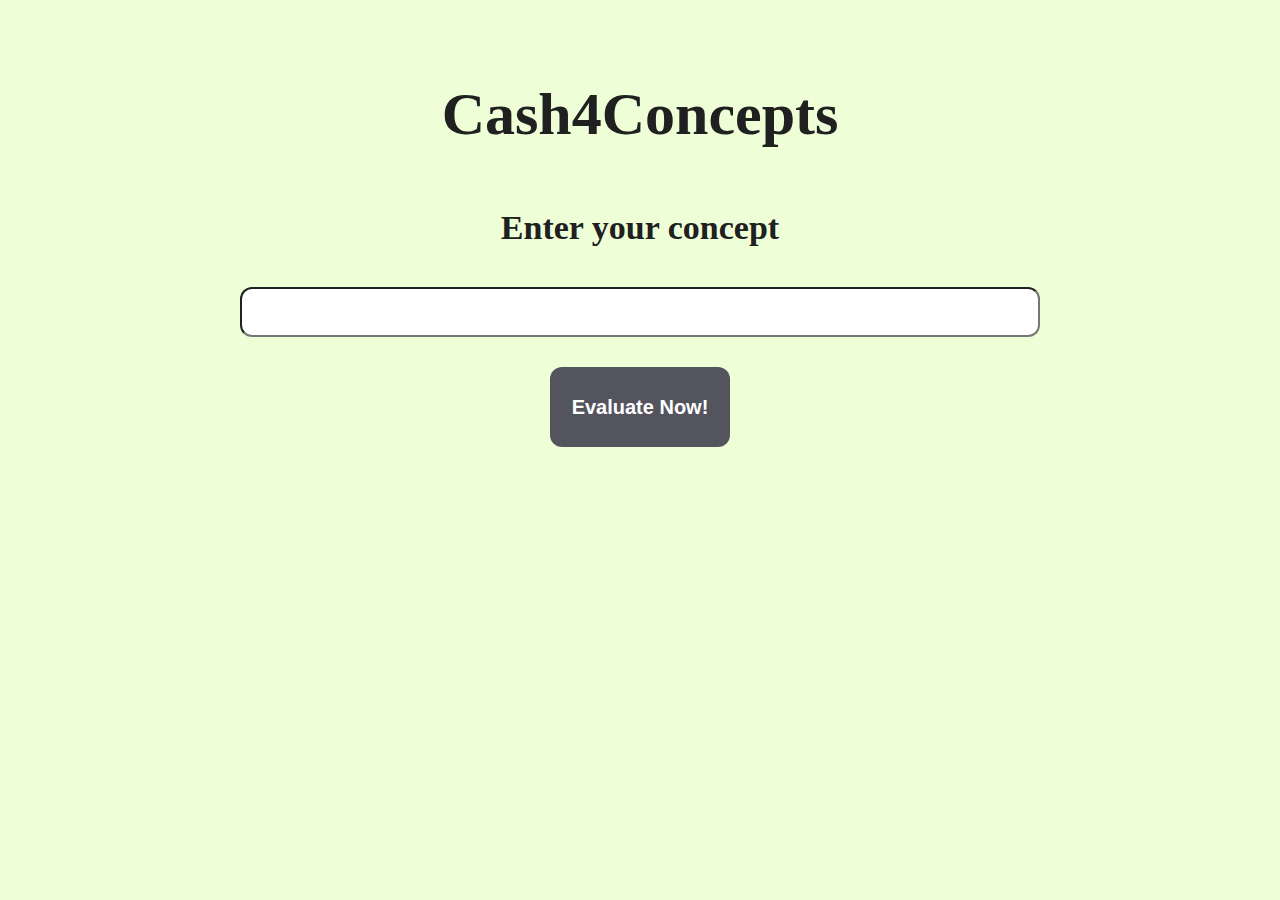
<file: index.html>
<script src="pkgs/htmx.min.js" defer></script>

<html>
  <head>
    <title>Cash4Concepts</title>
    <link rel="shortcut icon" type="image/png" href="img/favicon.png" />
    <link rel="stylesheet" type="text/css" href="css/site.css" />
    <link rel="stylesheet" type="text/css" href="css/loading.css" />
  </head>

  <body>
    <h1>Cash4Concepts</h1>

    <div class="centre" id="id-value">
      <h2>Enter your concept</h2>
      <input type="text" id="concept" name="concept" />
      <div>
        <button
          class="button"
          hx-get="loading.html"
          hx-target="#id-value"
          hx-swap="innerHTML"
        >
          Evaluate Now!
        </button>
      </div>
    </div>
  </body>
</html>
</file>
<file: css/site.css>
h1 {
  color: rgb(32, 32, 32);
  font-size: 60px;
  text-align: center;
  margin-top: 80px;
  margin-bottom: 10px;
}

h2 {
  color: rgb(32, 32, 32);
  font-size: 34px;
  text-align: center;
  margin-top: 50px;
  margin-bottom: 20px;
}

h3 {
  color: rgb(32, 32, 32);
  font-size: 18px;
  text-align: center;
  margin-top: 10px;
  margin-bottom: 20px;
}

* {
  box-sizing: border-box;
  margin: 0;
  padding: 0;
  font-size: 100%;
}

body {
  display: flex;
  justify-content: center;
  align-items: center;
  flex-direction: column;
  background: black;
  color: white;
  background-color: #eeffd7;
  background-repeat: no-repeat;
  background-size: cover;
}

input {
  border-radius: 12px;
  height: 50px;
  width: 50rem;
  font-size: 40px;
  padding: 10px;
  margin: 20px;
}

.button {
  margin: 10 10px;
  color: rgb(255, 255, 255);
  background-color: #53545e;
  padding: 10px;
  border: 0px solid white;
  transition-duration: 0.3s;
  height: 80px;
  width: 180px;
  font-weight: bold;
  font-size: 20px;
  border-radius: 12px;
}

.button:hover {
  cursor: pointer;
}

.centre {
  text-align: center;
}

.font {
  font-family: Arial, Helvetica, sans-serif;
}
</file>
<file: css/loading.css>
.lds-dual-ring {
  display: inline-block;
  margin: 0 auto;
  margin-left: auto;
  margin-right: auto;
  width: 80px;
  height: 80px;
}
.lds-dual-ring:after {
  content: " ";
  display: block;
  width: 64px;
  height: 64px;
  margin: 8px;
  border-radius: 50%;
  border: 6px solid #d5ff3d;
  border-color: #d5ff3d transparent #d5ff3d transparent;
  animation: lds-dual-ring 1.2s linear infinite;
}
@keyframes lds-dual-ring {
  0% {
    transform: rotate(0deg);
  }
  100% {
    transform: rotate(360deg);
  }
}
</file>
